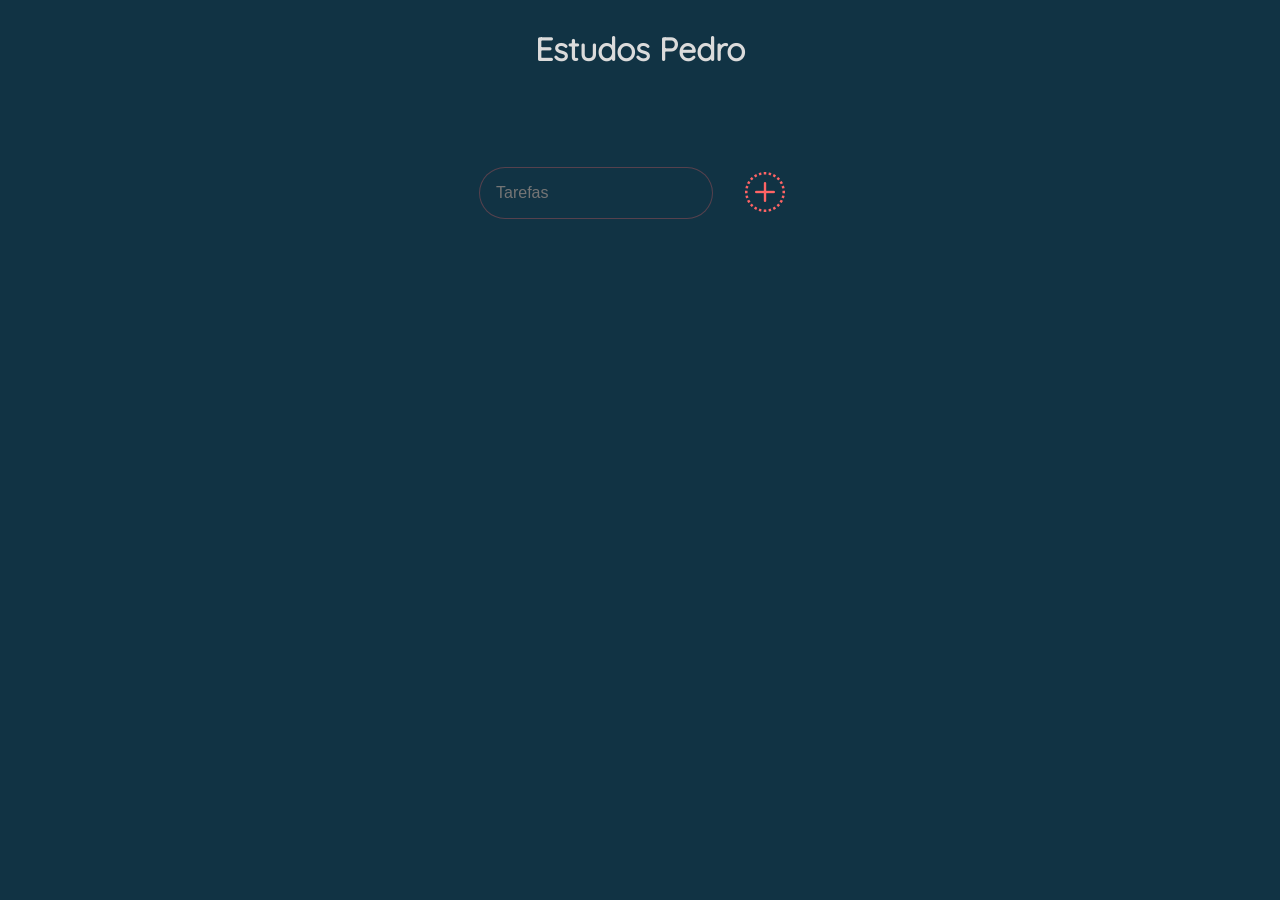
<file: to-do/index.html>
<!DOCTYPE html>
<html lang="pt-br">
  <head>
    <meta charset="UTF-8" />
    <meta name="viewport" content="width=device-width, initial-scale=1.0" />
    <link rel="stylesheet" href="style.css" />
    <link rel="stylesheet" href="./assets/fonts/quick.css" />
    <!-- icons -->
    <link
      rel="stylesheet"
      href="https://cdn.jsdelivr.net/npm/bootstrap-icons@1.11.3/font/bootstrap-icons.min.css"
    />
    <!-- /icons -->
    <title>To do List</title>
  </head>
  <body>
    <h1>Estudos Pedro</h1>
    <div class="content">
      <div class="content--add">
        <input type="text" placeholder="Tarefas" id="input-new-task"/>
        <button onclick="newTask()" id="btn-new-task">
            <i class="bi bi-plus-circle-dotted" title="Clique aqui para adicionar uma nova tarefa"></i>
      </div>
      <div class="content--body">
        <ul id="to-do-list">

            <!-- <i class="bi bi-check-circle-fill"></i> -->

        </ul>
      </div>
    </div>
  </body>
  <script src="script.js"></script>
</html>
</file>
<file: to-do/style.css>
:root{
    --background: #134;
    --btnplus: #ff6465;
    --input: #ff64644a;
    --btn-check:rgba(18, 223, 3, 0.573);
    --font: #dbdbdb;
}
body{
    font-family: 'Quick';
    background-color: var(--background);
    color: var(--font);
    display: flex;
    flex-direction: column;
    align-items: center;
    gap: 4rem;
}

.content{
    display: flex;
    flex-direction: column;
    gap: 4rem;
}

.content--add{
    display: flex;
    align-items: center;
    gap: 1rem;
    flex-wrap: wrap;
}

#input-new-task,
#btn-new-task{
    border: none;
    font-size: 1rem;
    background-color: var(--background);
    cursor: pointer;
    padding: 1rem;
}
#input-new-task{
    border: 1px solid var(--input);
    border-radius: 30px;
    outline: none;
    color: var(--font);
    transition: .2s;
}
#input-new-task:hover{
    border: 1px solid #a94848;
}
#btn-new-task{
    font-size: 40px;
    color: var(--btnplus);
    transition: .2s;
}
#btn-new-task:hover{
    color: #fc4545;;
    
}

#to-do-list{
    display: flex;
    flex-direction: column;
    gap: 1rem;
    padding: 0;
}
#to-do-list li{
    list-style-type: none;
    font-size: 1.4rem;
    text-transform: capitalize;
    display: flex;
    justify-content: space-between;
    background-color: rgb(18, 59, 79);
    border-radius: 20px;
    gap: 1rem;
    padding: 12px 4%;
    align-items: center;
    font-size: 18px;
}
#btn-check{
    background-color: transparent;
    border: none;
    font-size: 30px;
    color: var(--btn-check);
    transition: .2s;
    cursor: pointer;
}
#btn-check:hover{
    color: #fc4545;;
    
}
</file>
<file: to-do/assets/fonts/quick.css>
@font-face {
    font-family: Quick;
    src: url(./Quicksand-Regular.ttf) format(woff2);
}
</file>
